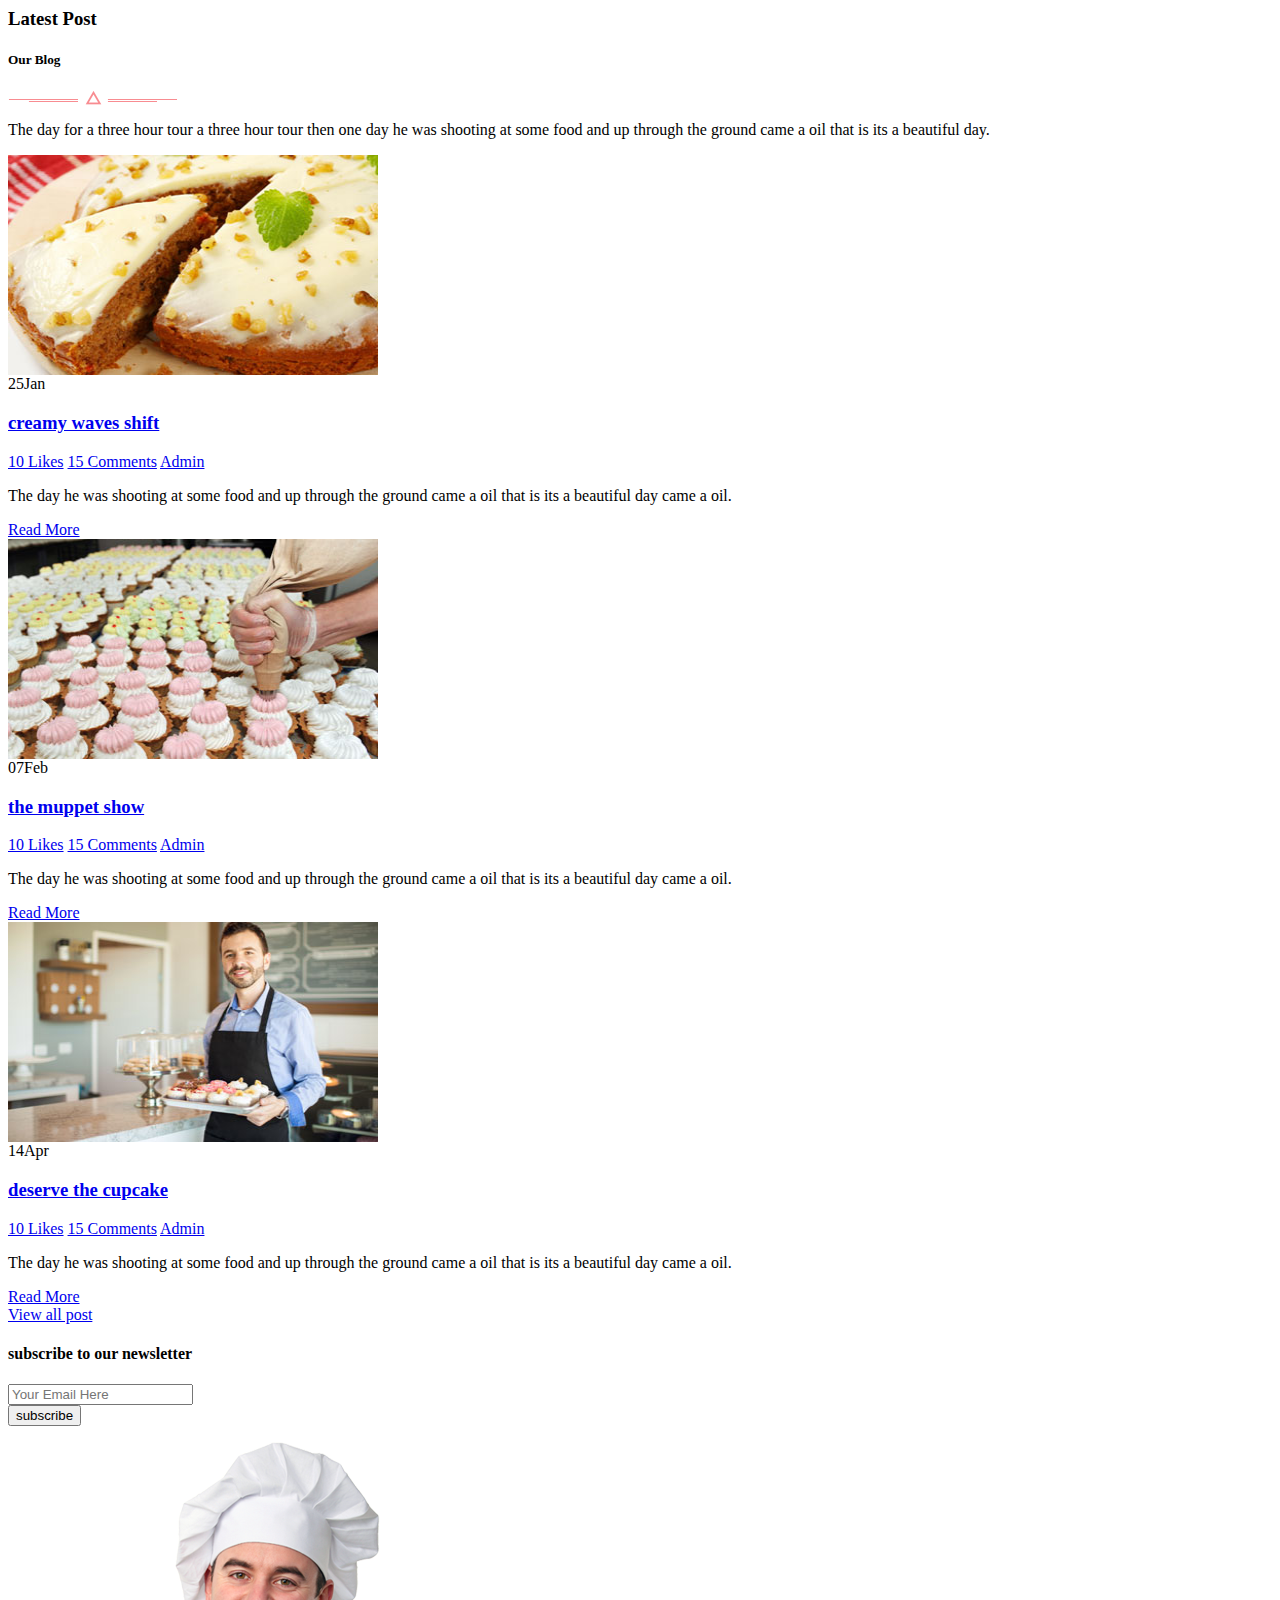
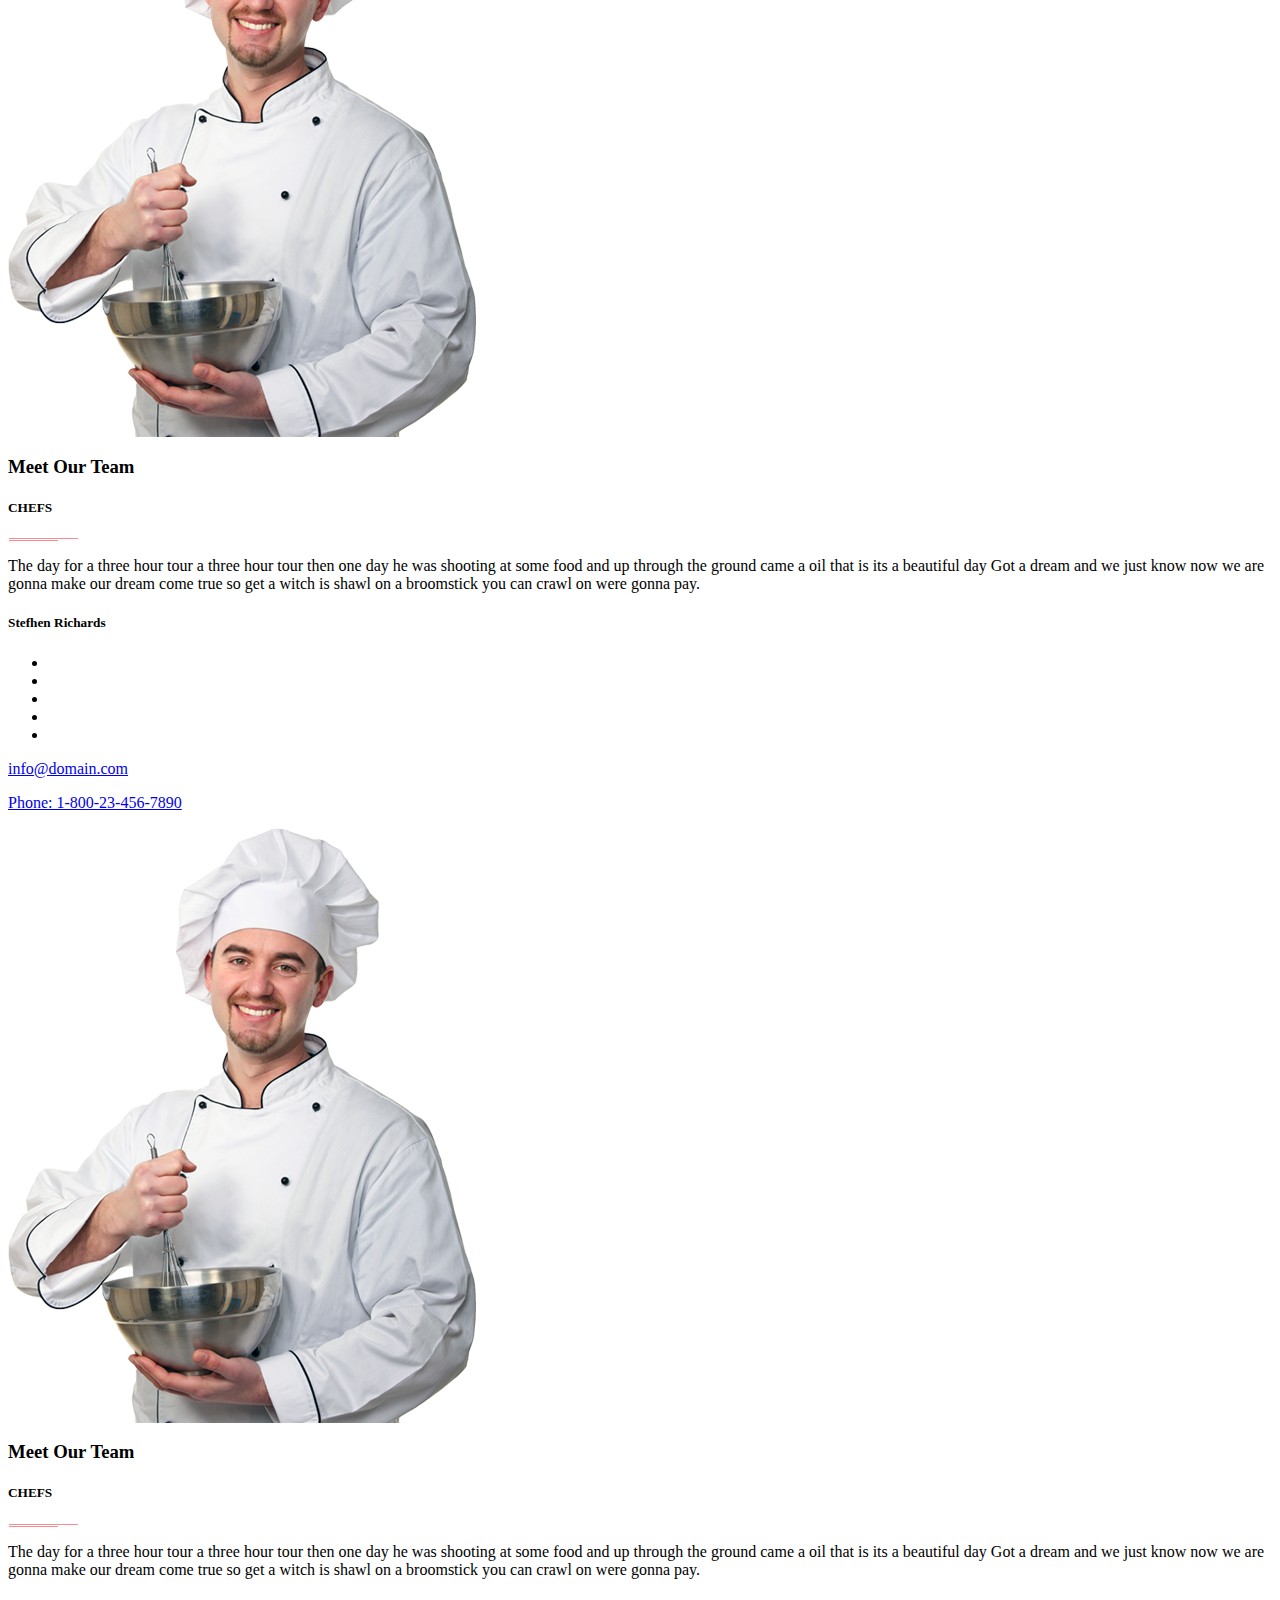
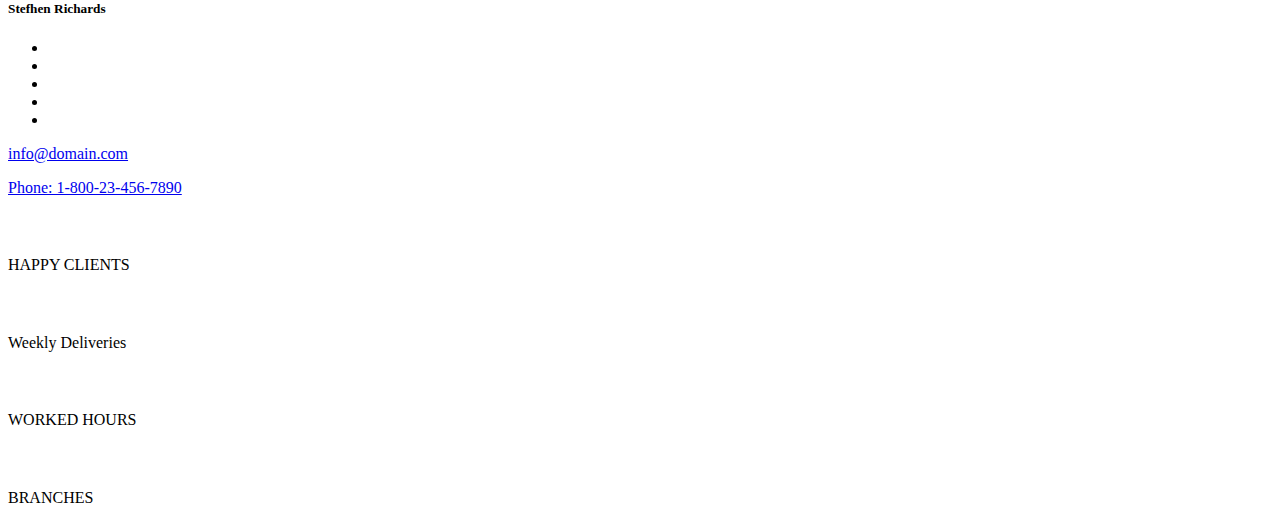
<file: null.html>
<html>
  <!-- Latest Blog -->
  <div class="latest-blog container-fluid no-padding">
    <div class="section-padding"></div>
    <!-- Container -->
    <div class="container">
      <div class="row">
        <!-- Section Header -->
        <div class="section-header">
          <h3>Latest Post</h3>
          <h5>Our Blog</h5>
          <img
            width="169"
            height="15"
            alt="section-seprator"
            src="images/section-seprator.png"
          />
          <p>
            The day for a three hour tour a three hour tour then one day he was
            shooting at some food and up through the ground came a oil that is
            its a beautiful day.
          </p>
        </div>
        <!-- Section Header /- -->
        <article class="type-post">
          <div class="col-md-4 col-sm-6 col-xs-6">
            <div class="entry-cover">
              <a href="blog-post.html" title="Recent Blog">
                <img
                  src="images/latestblog-1.jpg"
                  alt="blog"
                  width="370"
                  height="220"
                />
              </a>
            </div>
            <div class="post-content">
              <div class="latest-blog-content">
                <div class="post-date"><span>25</span><span>Jan</span></div>
                <h3 class="entry-title">
                  <a href="blog-post.html" title="CREAMY WAVES SHIFT">
                    creamy waves shift</a
                  >
                </h3>
                <div class="entry-meta">
                  <a title="Likes" href="#"
                    ><i class="fa fa-heart-o"></i>10 Likes</a
                  >
                  <a title="Comments" href="#"
                    ><i class="fa fa-commenting-o"></i>15 Comments</a
                  >
                  <a title="Admin" href="#">Admin</a>
                </div>
              </div>
              <div class="recent-content">
                <div class="entry-content">
                  <p>
                    The day he was shooting at some food and up through the
                    ground came a oil that is its a beautiful day came a oil.
                  </p>
                </div>
                <a href="blog-post.html" title="Read More" class="read-more"
                  >Read More</a
                >
              </div>
            </div>
          </div>
        </article>

        <article class="type-post">
          <div class="col-md-4 col-sm-6 col-xs-6">
            <div class="entry-cover">
              <a href="blog-post.html" title="Recent Blog">
                <img
                  src="images/latestblog-2.jpg"
                  alt="blog"
                  width="370"
                  height="220"
                />
              </a>
            </div>
            <div class="post-content">
              <div class="latest-blog-content">
                <div class="post-date"><span>07</span><span>Feb</span></div>
                <h3 class="entry-title">
                  <a href="blog-post.html" title="THE MUPPET SHOW"
                    >the muppet show</a
                  >
                </h3>
                <div class="entry-meta">
                  <a title="Likes" href="#"
                    ><i class="fa fa-heart-o"></i>10 Likes</a
                  >
                  <a title="Comments" href="#"
                    ><i class="fa fa-commenting-o"></i>15 Comments</a
                  >
                  <a title="Admin" href="#">Admin</a>
                </div>
              </div>
              <div class="recent-content">
                <div class="entry-content">
                  <p>
                    The day he was shooting at some food and up through the
                    ground came a oil that is its a beautiful day came a oil.
                  </p>
                </div>
                <a href="blog-post.html" title="Read More" class="read-more"
                  >Read More</a
                >
              </div>
            </div>
          </div>
        </article>

        <article class="type-post">
          <div class="col-md-4 col-sm-6 col-xs-6">
            <div class="entry-cover">
              <a href="blog-post.html" title="Recent Blog">
                <img
                  src="images/latestblog-3.jpg"
                  alt="blog"
                  width="370"
                  height="220"
                />
              </a>
            </div>
            <div class="post-content">
              <div class="latest-blog-content">
                <div class="post-date"><span>14</span><span>Apr</span></div>
                <h3 class="entry-title">
                  <a href="blog-post.html" title="deserve the cupcake"
                    >deserve the cupcake</a
                  >
                </h3>
                <div class="entry-meta">
                  <a title="Likes" href="#"
                    ><i class="fa fa-heart-o"></i>10 Likes</a
                  >
                  <a title="Comments" href="#"
                    ><i class="fa fa-commenting-o"></i>15 Comments</a
                  >
                  <a title="Admin" href="#">Admin</a>
                </div>
              </div>
              <div class="recent-content">
                <div class="entry-content">
                  <p>
                    The day he was shooting at some food and up through the
                    ground came a oil that is its a beautiful day came a oil.
                  </p>
                </div>
                <a href="blog-post.html" title="Read More" class="read-more"
                  >Read More</a
                >
              </div>
            </div>
          </div>
        </article>
        <div class="col-md-12 col-sm-12 col-xs-12 no-padding">
          <a href="blog.html" title="View all post" class="all-post"
            >View all post</a
          >
        </div>
      </div>
    </div>
    <!-- Container /- -->
    <div class="section-padding"></div>
  </div>
  <!-- Latest Blog /- -->
  <!-- Newsletter Box -->
  <div class="subscribe-section container-fluid" id="subscribe-section">
    <!-- Container -->
    <div class="container">
      <h4 class="subscribe-title col-md-5 col-sm-4 col-xs-12">
        subscribe to our newsletter
      </h4>
      <form class="col-md-7 col-sm-8 col-xs-12">
        <div class="col-md-9 col-sm-8 col-xs-8">
          <input type="text" placeholder="Your Email Here" name="email" /><i
            class="fa fa-envelope-o"
            aria-hidden="true"
          ></i>
        </div>
        <div class="col-md-3 col-sm-4 col-xs-4 no-left-padding">
          <input
            type="submit"
            value="subscribe"
            class="btn-default"
            name="subscribe"
          />
        </div>
      </form>
    </div>
    <!-- Container /- -->
  </div>
  <!-- Newsletter Box /- -->
     <!-- Team Section -->
     <div class="team-section container-fluid no-padding">
        <div class="section-padding"></div>
        <div class="container">
          <div class="row">
            <!-- Main Carousel -->
            <div
              id="main-carousel1"
              class="carousel slide carousel-fade"
              data-ride="carousel"
            >
              <div role="listbox" class="carousel-inner">
                <div class="item active">
                  <div class="team-content">
                    <div class="col-md-6 col-sm-6 col-xs-6">
                      <img
                        src="images/team.png"
                        alt="team"
                        width="468"
                        height="595"
                      />
                    </div>
                    <div class="col-md-6 col-sm-6 col-xs-6">
                      <div class="section-header left-header">
                        <h3>Meet Our Team</h3>
                        <h5>CHEFS</h5>
                        <img
                          src="images/section-seprator-1.png"
                          alt="section-seprator"
                          width="70"
                          height="3"
                        />
                        <p>
                          The day for a three hour tour a three hour tour then
                          one day he was shooting at some food and up through
                          the ground came a oil that is its a beautiful day Got
                          a dream and we just know now we are gonna make our
                          dream come true so get a witch is shawl on a
                          broomstick you can crawl on were gonna pay.
                        </p>
                      </div>
                      <!-- Section Header /-  -->
                      <div class="team-contact-info">
                        <h5>Stefhen Richards</h5>
                        <ul>
                          <li>
                            <a href="#" title="Facebook"
                              ><i class="fa fa-facebook" aria-hidden="true"></i
                            ></a>
                          </li>
                          <li>
                            <a href="#" title="Twitter"
                              ><i class="fa fa-twitter" aria-hidden="true"></i
                            ></a>
                          </li>
                          <li>
                            <a href="#" title="Google-plus"
                              ><i
                                class="fa fa-google-plus"
                                aria-hidden="true"
                              ></i
                            ></a>
                          </li>
                          <li>
                            <a href="#" title="linkedin"
                              ><i class="fa fa-linkedin" aria-hidden="true"></i
                            ></a>
                          </li>
                          <li>
                            <a href="#" title="instagram"
                              ><i class="fa fa-instagram" aria-hidden="true"></i
                            ></a>
                          </li>
                        </ul>
                        <p>
                          <a
                            href="mailto:info@domain.com"
                            title="info@domain.com"
                            ><i class="fa fa-envelope" aria-hidden="true"></i
                            >info@domain.com</a
                          >
                        </p>
                        <p>
                          <a
                            href="tel:1-800-23-456-7890"
                            title="1-800-23-456-7890"
                            ><i class="fa fa-phone" aria-hidden="true"></i
                            >Phone: 1-800-23-456-7890</a
                          >
                        </p>
                      </div>
                    </div>
                  </div>
                </div>

                <div class="item">
                  <div class="team-content">
                    <div class="col-md-6 col-sm-6 col-xs-6">
                      <img
                        src="images/team.png"
                        alt="team"
                        width="468"
                        height="595"
                      />
                    </div>
                    <div class="col-md-6 col-sm-6 col-xs-6">
                      <div class="section-header left-header">
                        <h3>Meet Our Team</h3>
                        <h5>CHEFS</h5>
                        <img
                          src="images/section-seprator-1.png"
                          alt="section-seprator"
                          width="70"
                          height="3"
                        />
                        <p>
                          The day for a three hour tour a three hour tour then
                          one day he was shooting at some food and up through
                          the ground came a oil that is its a beautiful day Got
                          a dream and we just know now we are gonna make our
                          dream come true so get a witch is shawl on a
                          broomstick you can crawl on were gonna pay.
                        </p>
                      </div>
                      <!-- Section Header /-  -->
                      <div class="team-contact-info">
                        <h5>Stefhen Richards</h5>
                        <ul>
                          <li>
                            <a href="#" title="Facebook"
                              ><i class="fa fa-facebook" aria-hidden="true"></i
                            ></a>
                          </li>
                          <li>
                            <a href="#" title="Twitter"
                              ><i class="fa fa-twitter" aria-hidden="true"></i
                            ></a>
                          </li>
                          <li>
                            <a href="#" title="Google-plus"
                              ><i
                                class="fa fa-google-plus"
                                aria-hidden="true"
                              ></i
                            ></a>
                          </li>
                          <li>
                            <a href="#" title="linkedin"
                              ><i class="fa fa-linkedin" aria-hidden="true"></i
                            ></a>
                          </li>
                          <li>
                            <a href="#" title="instagram"
                              ><i class="fa fa-instagram" aria-hidden="true"></i
                            ></a>
                          </li>
                        </ul>
                        <p>
                          <a
                            href="mailto:info@domain.com"
                            title="info@domain.com"
                            ><i class="fa fa-envelope" aria-hidden="true"></i
                            >info@domain.com</a
                          >
                        </p>
                        <p>
                          <a
                            href="tel:1-800-23-456-7890"
                            title="1-800-23-456-7890"
                            ><i class="fa fa-phone" aria-hidden="true"></i
                            >Phone: 1-800-23-456-7890</a
                          >
                        </p>
                      </div>
                    </div>
                  </div>
                </div>
              </div>
              <a
                class="left carousel-control"
                href="#main-carousel1"
                role="button"
                data-slide="prev"
              >
                <i class="fa fa-caret-right" aria-hidden="true"></i>
              </a>
              <a
                class="right carousel-control"
                href="#main-carousel1"
                role="button"
                data-slide="next"
              >
                <i class="fa fa-caret-left" aria-hidden="true"></i>
              </a>
            </div>
            <!-- Main Carousel /-  -->
          </div>
        </div>
        <!-- Container /- -->
      </div>
      <!-- Team Section /- -->
        <!-- Counter Section -->
        <div class="counter-section container-fluid no-padding">
          <div class="container">
            <div class="col-md-3 col-sm-6 col-xs-12">
              <div class="counter-box">
                <h3>
                  <span
                    class="count"
                    id="statistics_count-1"
                    data-statistics_percent="200"
                  >
                    &nbsp;</span
                  >
                </h3>
                <!-- <i class="fa fa-smile-o" aria-hidden="true"></i> -->
                <p>HAPPY CLIENTS</p>
              </div>
            </div>
            <div class="col-md-3 col-sm-6 col-xs-12">
              <div class="counter-box">
                <h3>
                  <span
                    class="count"
                    id="statistics_count-2"
                    data-statistics_percent="15"
                    >&nbsp;</span
                  >
                </h3>
                <!-- <i class="fa fa-coffee" aria-hidden="true"></i> -->
                <p>Weekly Deliveries</p>
              </div>
            </div>
            <div class="col-md-3 col-sm-6 col-xs-12">
              <div class="counter-box">
                <h3>
                  <span
                    class="count"
                    id="statistics_count-3"
                    data-statistics_percent="750"
                    >&nbsp;</span
                  >
                </h3>
                <!-- <i class="fa fa-hourglass-o" aria-hidden="true"></i> -->
                <p>WORKED HOURS</p>
              </div>
            </div>
            <div class="col-md-3 col-sm-6 col-xs-12">
              <div class="counter-box">
                <h3>
                  <span
                    class="count"
                    id="statistics_count-4"
                    data-statistics_percent="110"
                    >&nbsp;</span
                  >
                </h3>
                <i class="fa fa-home" aria-hidden="true"></i>
                <p>BRANCHES</p>
              </div>
            </div>
          </div>
        </div>
        <!-- Counter Section /- -->

</html>
</file>
